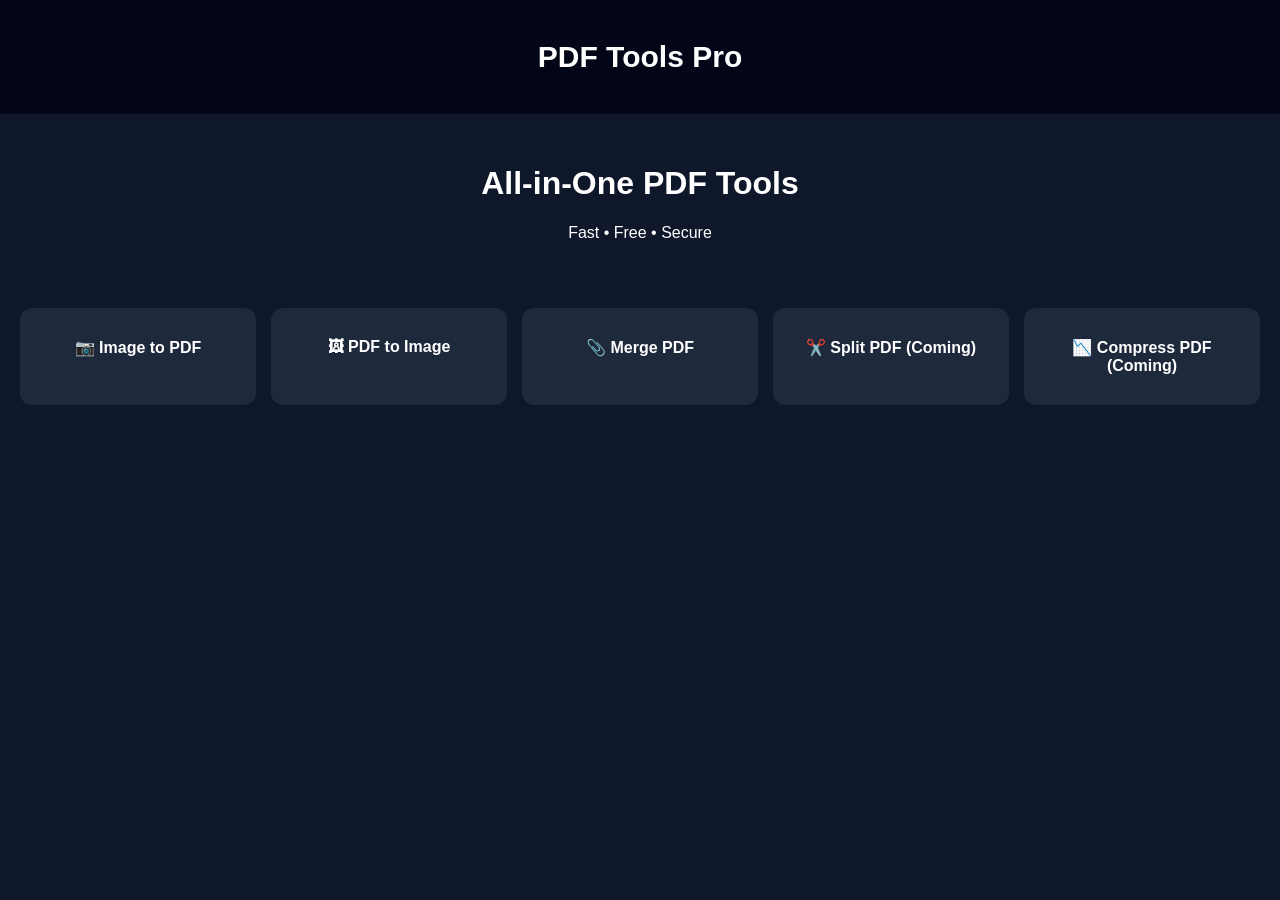
<file: index.html>
<!DOCTYPE html>
<html>
<head>
  <title>PDF Tools Pro</title>
  <meta name="viewport" content="width=device-width, initial-scale=1.0">
  <link rel="stylesheet" href="style.css">
</head>

<body>

<nav>
  <h2>PDF Tools Pro</h2>
</nav>

<header>
  <h1>All-in-One PDF Tools</h1>
  <p>Fast • Free • Secure</p>
</header>

<div class="grid">

  <a href="image-to-pdf.html" class="card">
    📷 Image to PDF
  </a>

  <a href="pdf-to-image.html" class="card">
    🖼 PDF to Image
  </a>

  <a href="merge-pdf.html" class="card">
    📎 Merge PDF
  </a>

  <div class="card">✂️ Split PDF (Coming)</div>
  <div class="card">📉 Compress PDF (Coming)</div>

</div>

</body>
</html>
</file>
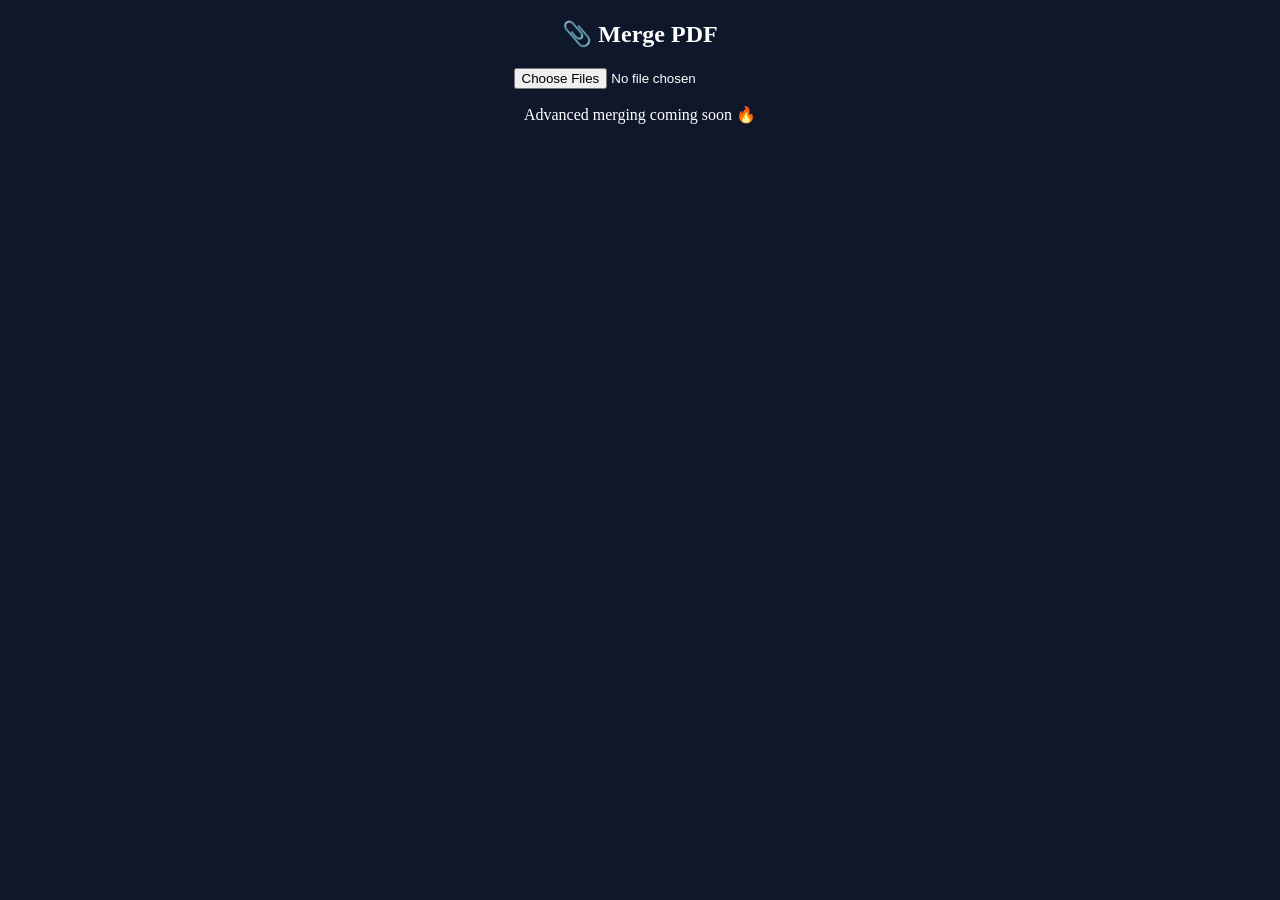
<file: merge-pdf.html>
<!DOCTYPE html>
<html>
<head>
  <title>Merge PDF</title>
</head>

<body style="text-align:center; background:#0f172a; color:white;">

<h2>📎 Merge PDF</h2>

<input type="file" multiple>
<p>Advanced merging coming soon 🔥</p>

</body>
</html>
</file>
<file: style.css>
body {
  font-family: Arial;
  margin: 0;
  background: #0f172a;
  color: white;
  text-align: center;
}

nav {
  background: #020617;
  padding: 15px;
  font-size: 20px;
}

header {
  padding: 30px;
}

.grid {
  display: grid;
  grid-template-columns: repeat(auto-fit, minmax(150px,1fr));
  gap: 15px;
  padding: 20px;
}

.card {
  background: #1e293b;
  padding: 30px;
  border-radius: 12px;
  text-decoration: none;
  color: white;
  transition: 0.3s;
  font-weight: bold;
}

.card:hover {
  background: #334155;
}
</file>
